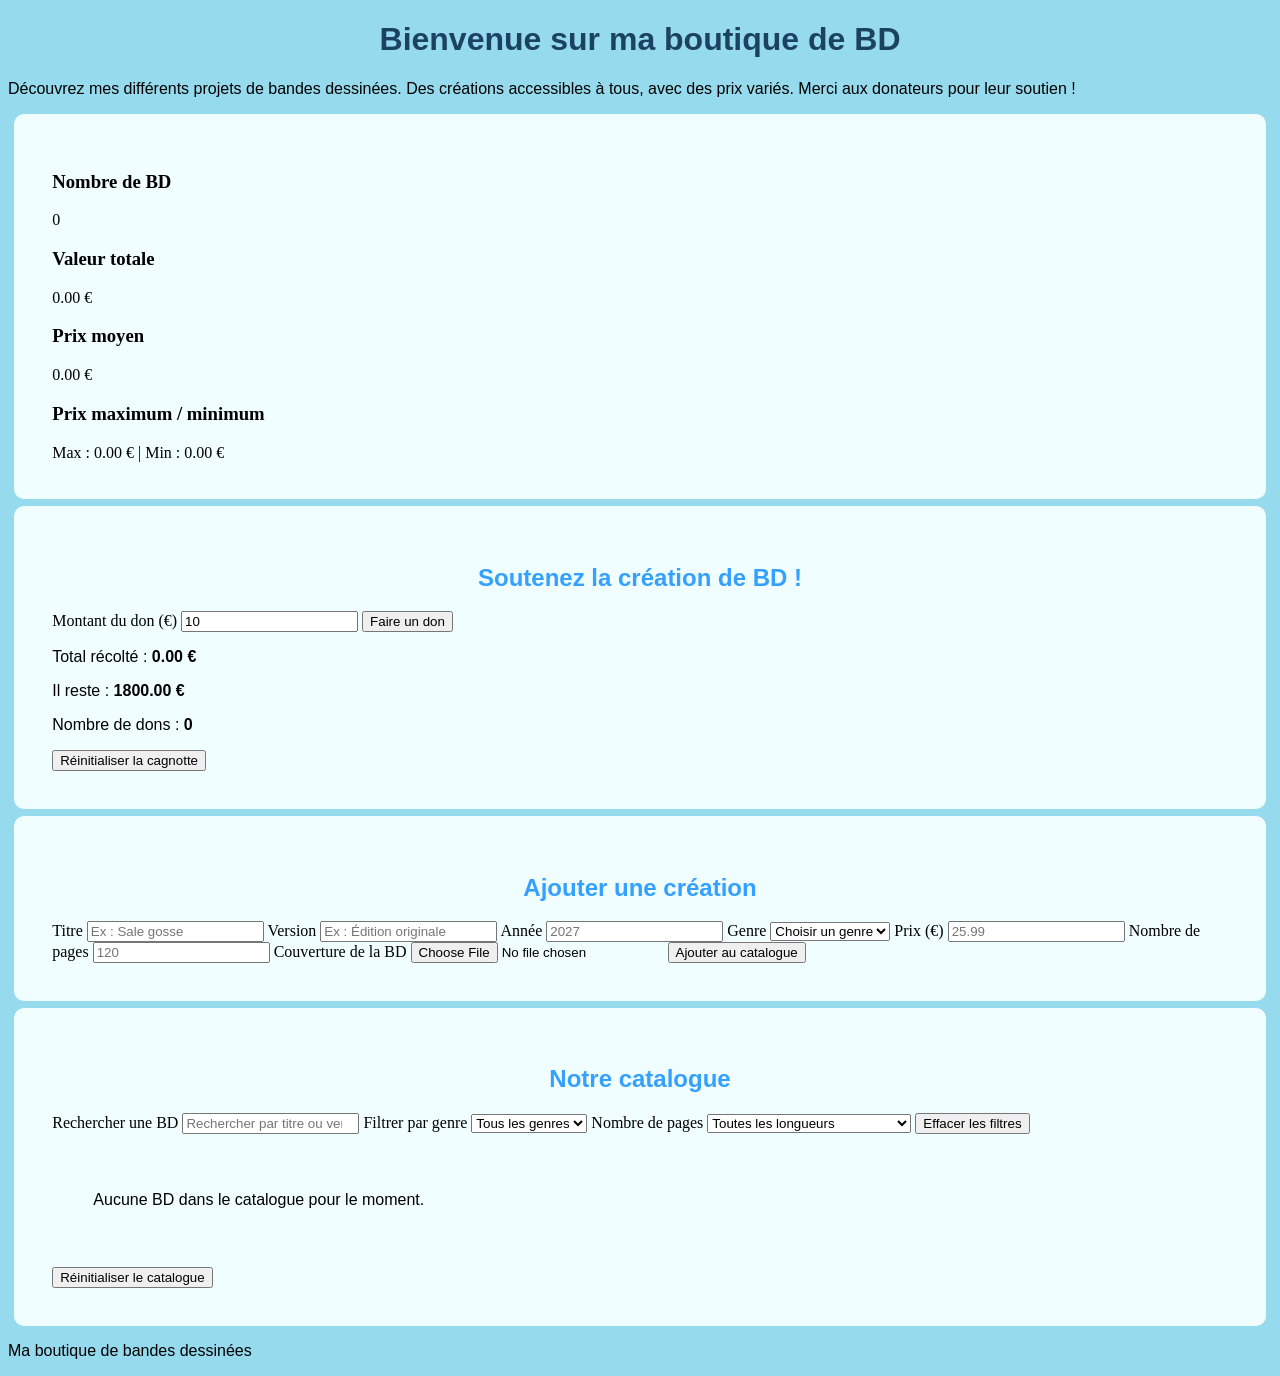
<file: index.html>
<!DOCTYPE html>
<html lang="fr">
<head>
    <meta charset="UTF-8">
    <meta name="viewport" content="width=device-width, initial-scale=1.0">
    <title>Ma vente de BD</title>

    <link rel="stylesheet" href="css/vente.css">

    <script src="js/modele/bd.js" defer></script>
    <script src="js/services/localservice.js" defer></script>
    <script src="js/services/catalogueservice.js" defer></script>
    <script src="js/script.js" defer></script>
</head>

<body>

<header>
    <h1>Bienvenue sur ma boutique de BD</h1>

    <p>
        Découvrez mes différents projets de bandes dessinées.
        Des créations accessibles à tous, avec des prix variés.
        Merci aux donateurs pour leur soutien !
    </p>

    <section class="statistiques">
        <article>
            <h3>Nombre de BD</h3>
            <output id="stat-total">0</output>
        </article>

        <article>
            <h3>Valeur totale</h3>
            <output id="stat-valeur">0.00 €</output>
        </article>

        <article>
            <h3>Prix moyen</h3>
            <output id="stat-moyen">0.00 €</output>
        </article>

        <article>
            <h3>Prix maximum / minimum</h3>
            <output id="stat-min-max">Max : 0 € | Min : 0 €</output>
        </article>
    </section>
</header>

<main>

    
    <section class="dons">
        <h2>Soutenez la création de BD !</h2>

        <form id="donation-form">
            <label for="montant">Montant du don (€)</label>

            <input
                type="number"
                id="montant"
                value="10"
                min="1"
                step="0.01"
                required
            >

            <button type="submit">Faire un don</button>
        </form>

        <div class="don-stats">
            <p>Total récolté :
                <strong><span id="total">0.00</span> €</strong>
            </p>

            <p>Il reste :
                <strong><span id="restant">1800.00</span> €</strong>
            </p>

            <p>Nombre de dons :
                <strong id="nbDons">0</strong>
            </p>
        </div>

        <button type="button" id="reset-dons" class="btn-reset">
            Réinitialiser la cagnotte
        </button>
    </section>


    <!-- FORMULAIRE D'AJOUT -->
    <section class="formulaire-section">

        <h2>Ajouter une création</h2>

        <form id="formulaire-BD">

            <label for="champ-titre">Titre</label>
            <input
                type="text"
                id="champ-titre"
                placeholder="Ex : Sale gosse"
                minlength="2"
                required
            >

            <label for="champ-version">Version</label>
            <input
                type="text"
                id="champ-version"
                placeholder="Ex : Édition originale"
                required
            >

            <label for="champ-annee">Année</label>
            <input
                type="number"
                id="champ-annee"
                placeholder="2027"
                min="1"
                required
            >

            <label for="champ-genre">Genre</label>
            <select id="champ-genre" required>
                <option value="">Choisir un genre</option>
                <option value="Aventure">Aventure</option>
                <option value="Fantastique">Fantastique</option>
                <option value="Fantasy">Fantasy</option>
                <option value="Science-fiction">Science-fiction</option>
                <option value="Humour">Humour</option>
                <option value="Drame">Drame</option>
                <option value="Policier">Policier</option>
                <option value="Historique">Historique</option>
                <option value="Autre">Autre</option>
            </select>

            <label for="champ-prix">Prix (€)</label>
            <input
                type="number"
                id="champ-prix"
                placeholder="25.99"
                min="0"
                step="0.01"
                required
            >

            <label for="champ-page">Nombre de pages</label>
            <input
                type="number"
                id="champ-page"
                placeholder="120"
                min="1"
                required
            >

            <label for="champ-image">Couverture de la BD</label>
            <input
                type="file"
                id="champ-image"
                accept="image/*"
            >

            <button type="submit">
                Ajouter au catalogue
            </button>

        </form>
    </section>


    <!-- CATALOGUE -->
    <section class="catalogue-section">

        <h2>Notre catalogue</h2>

        <!-- RECHERCHE ET FILTRES -->
        <div class="filtres">

            <label for="recherche-texte">Rechercher une BD</label>
            <input
                type="search"
                id="recherche-texte"
                placeholder="Rechercher par titre ou version..."
            >

            <label for="filtre-genre">Filtrer par genre</label>
            <select id="filtre-genre">
                <option value="tous">Tous les genres</option>
                <option value="Aventure">Aventure</option>
                <option value="Fantastique">Fantastique</option>
                <option value="Fantasy">Fantasy</option>
                <option value="Science-fiction">Science-fiction</option>
                <option value="Humour">Humour</option>
                <option value="Drame">Drame</option>
                <option value="Policier">Policier</option>
                <option value="Historique">Historique</option>
                <option value="Autre">Autre</option>
            </select>

            <label for="filtre-pages">Nombre de pages</label>
            <select id="filtre-pages">
                <option value="tous">Toutes les longueurs</option>
                <option value="peu">Peu (1 à 100 pages)</option>
                <option value="normal">Normal (101 à 300 pages)</option>
                <option value="beaucoup">Beaucoup (plus de 300 pages)</option>
            </select>

            <button type="button" id="reset-filtres">
                Effacer les filtres
            </button>

        </div>


        <!-- AFFICHAGE DES BD -->
        <section
            id="catalogue"
            class="catalogue"
            aria-label="Catalogue des bandes dessinées"
        >
        </section>

        <button type="button" id="reset-catalogue" class="btn-reset">
            Réinitialiser le catalogue
        </button>

    </section>

</main>

<footer>
    <p>Ma boutique de bandes dessinées</p>
</footer>

</body>
</html>
</file>
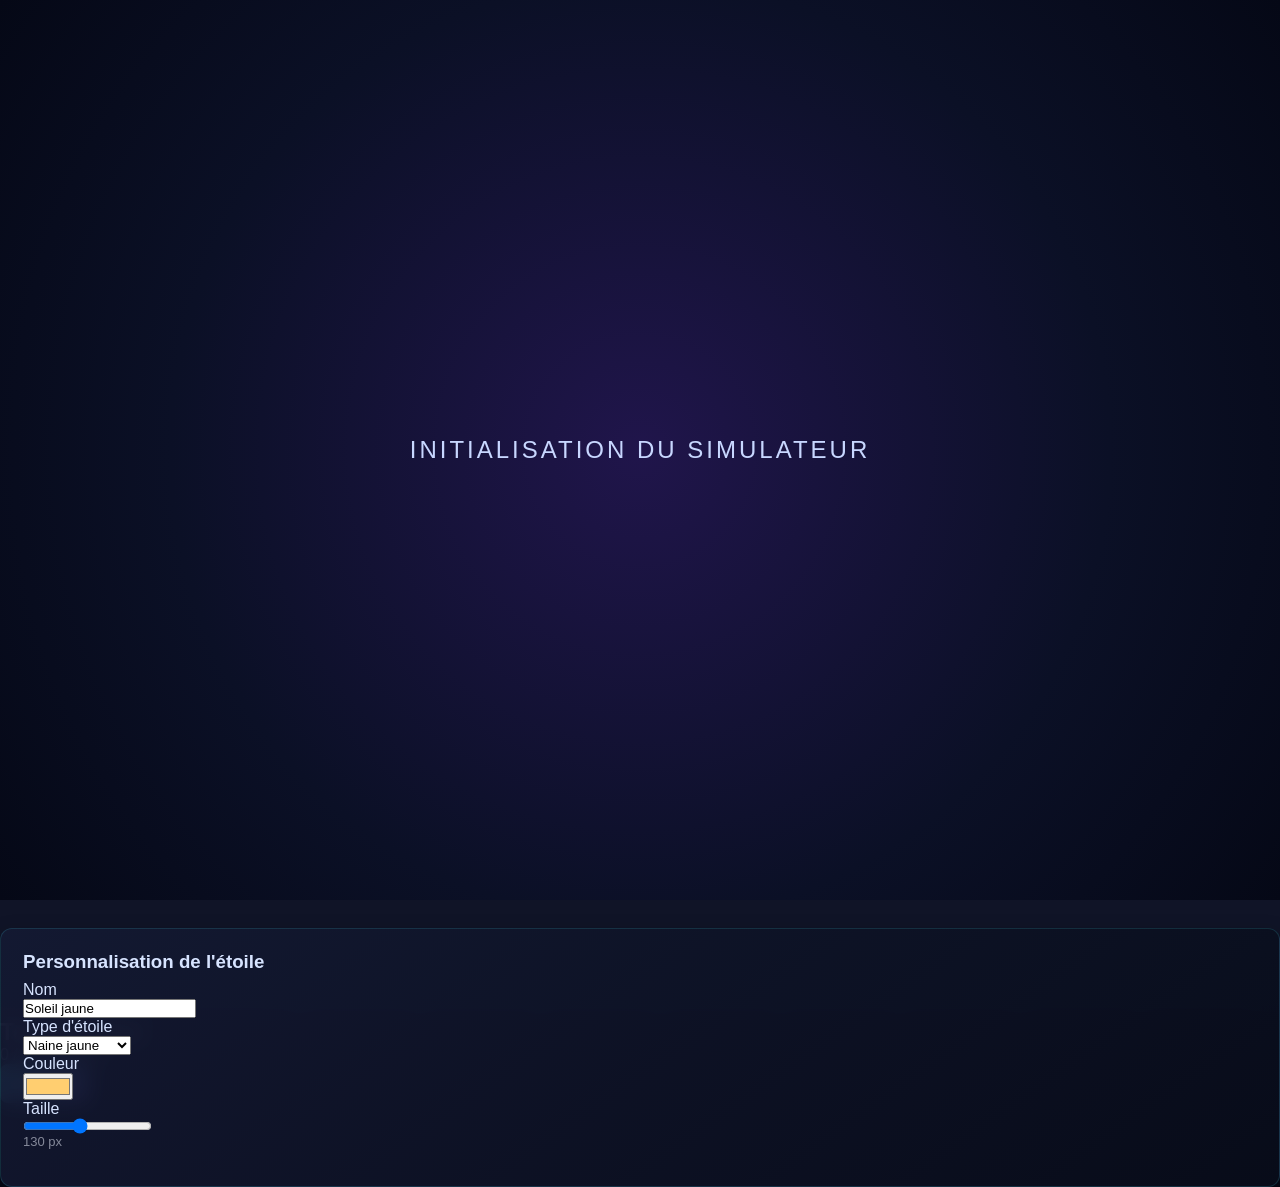
<file: projet2/index.html>
<!DOCTYPE html>
<html lang="fr">

<head>
    <meta charset="UTF-8">
    <meta name="viewport" content="width=device-width, initial-scale=1.0">
    <title>Solar Creator</title>
    <link rel="stylesheet" href="style.css">
</head>

<body>

    <aside id="ecran-intro">
        <p id="texte-intro">INITIALISATION DU SIMULATEUR</p>
    </aside>

    <header class="navbar">
        <h1>Solar<span>Creator</span></h1>
        <output id="saveStatus">Sauvegardé</output>
    </header>

    <main class="container">

        <section class="welcome">
            <h2>Crée ton propre univers.</h2>
            <p>Imagine, personnalise et construis ton système solaire.</p>
            <input
                type="text"
                id="systemName"
                placeholder="Nom de ton système solaire"
            >
        </section>

        

        <!-- Visualisation spatiale -->
        <section class="section">
            <h2>Vue spatiale</h2>
            <figure id="solarView">
                <figure id="orbitContainer">
                    <span id="starVisual"></span>
                </figure>
            </figure>
        </section>

        <!-- Cartes des planètes -->
        <section class="section">
            <header class="section-header">
                <section>
                    <h2>Tes planètes</h2>
                    <p id="planetCount">0 / 10 planètes</p>
                </section>

                <button id="addPlanetBtn">
                    + Ajouter
                </button>
            </header>

            <ul id="planetContainer"></ul>
        </section>

    </main>

    <!-- Fenêtre de création -->
    <dialog id="planetModal" class="modal hidden">
        <article class="modal-content">
            <h2>Nouvelle planète</h2>

            <label>Nom</label>
            <input type="text" id="planetName"
                   placeholder="Ex : Terra">

            <label>Type</label>
            <select id="planetType">
                <option>Tellurique</option>
                <option>Gazeuse</option>
                <option>Glacée</option>
                <option>Volcanique</option>
                <option>Océanique</option>
            </select>

            <label>Couleur</label>
            <input type="color" id="planetColor"
                   value="#548cff">

            <label>Taille</label>
            <input type="range" id="planetSize"
                   min="15" max="60" value="30">

            <footer class="modal-actions">
                <button id="cancelBtn" class="secondary">
                    Annuler
                </button>

                <button id="confirmBtn">
                    Créer
                </button>
            </footer>
        </article>
    </dialog>
<section class="section">
    <h2>Ton étoile</h2>

    <article class="planet-card star-card">

        <h3>Personnalisation de l'étoile</h3>

        <label for="starName">Nom</label>
        <input type="text" id="starName" value="Soleil jaune">

        <label for="starType">Type d'étoile</label>
        <select id="starType">
            <option value="Naine rouge">Naine rouge</option>
            <option value="Naine jaune" selected>Naine jaune</option>
            <option value="Étoile bleue">Étoile bleue</option>
            <option value="Géante rouge">Géante rouge</option>
            <option value="Géante bleue">Géante bleue</option>
            <option value="Naine blanche">Naine blanche</option>
        </select>

        <label for="starColor">Couleur</label>
        <input type="color" id="starColor" value="#ffce70">

        <label for="starSize">Taille</label>
        <input type="range" id="starSize" min="60" max="220" value="130">

        <p id="starSizeValue">130 px</p>

    </article>
</section>


    <script src="script.js"></script>

</body>
</html>
</file>
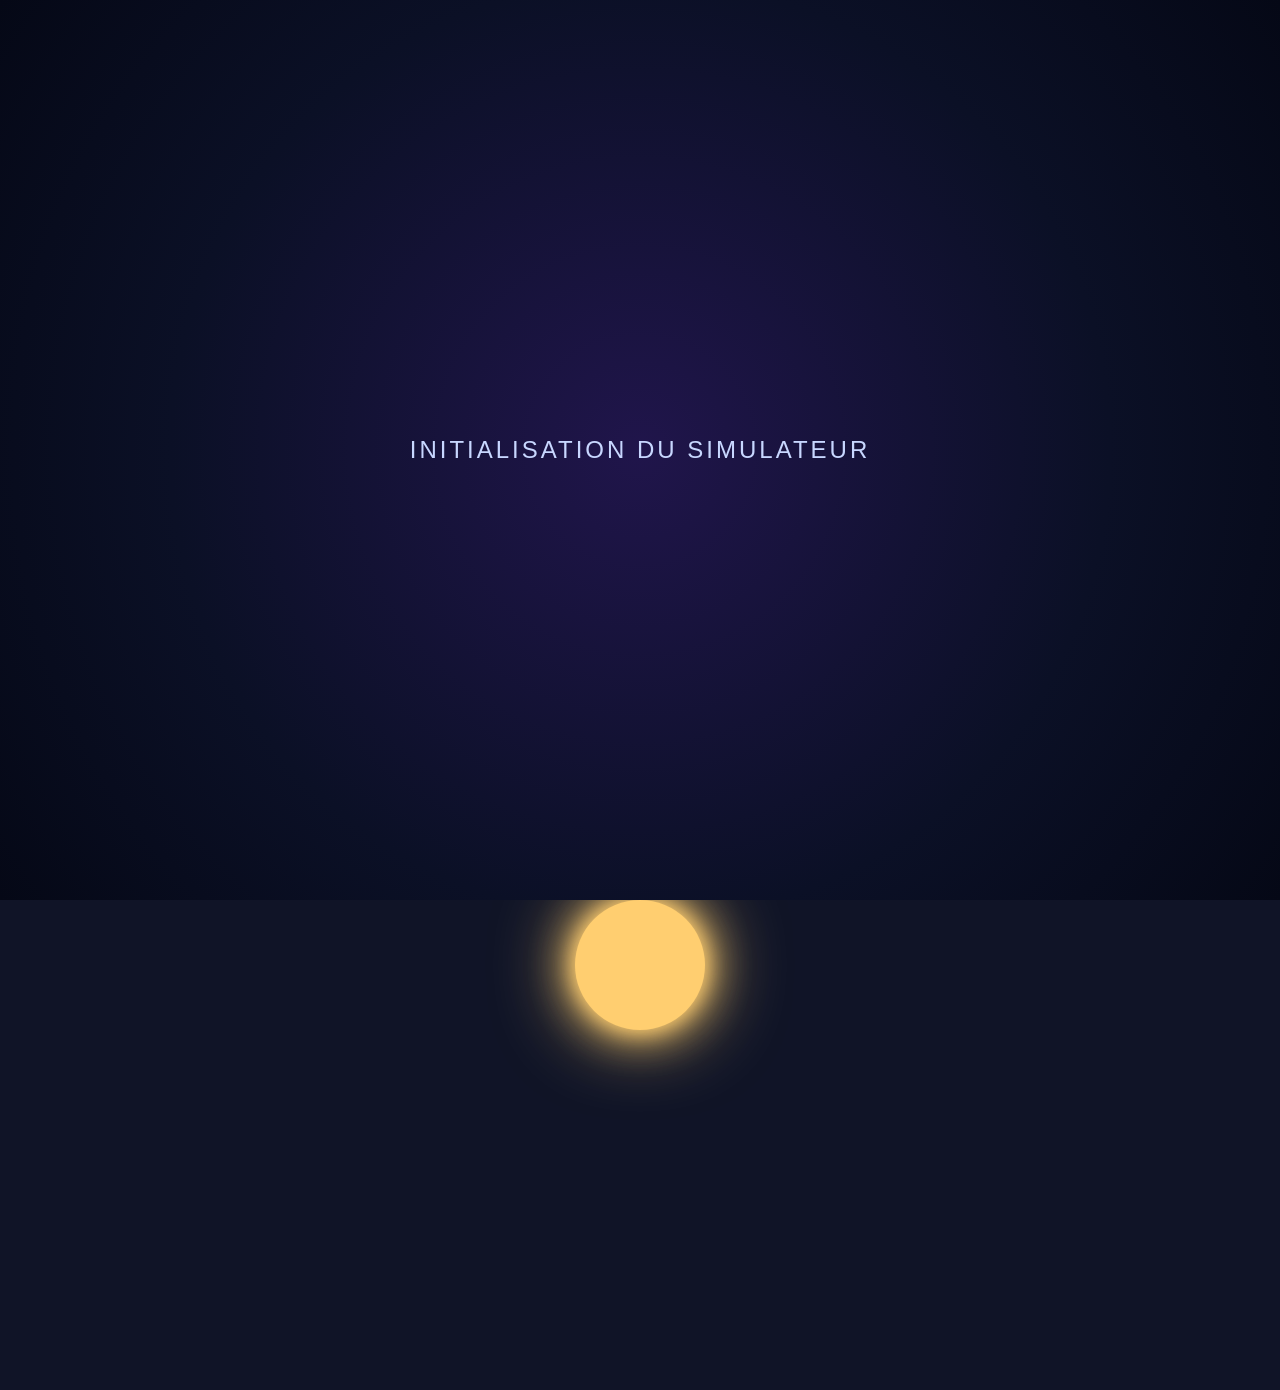
<file: projet2/index copy.html>
<!DOCTYPE html>
<html lang="fr">

<head>
    <meta charset="UTF-8">
    <meta name="viewport" content="width=device-width, initial-scale=1.0">
    <title>Solar Creator</title>
    <link rel="stylesheet" href="style.css">
</head>

<body>
    <header class="navbar">
        <h1>Solar<span>Creator</span></h1>
        <output id="saveStatus">Sauvegardé</output>
    </header>

    <aside id="ecran-intro">
        <p id="texte-intro">INITIALISATION DU SIMULATEUR</p>
    </aside>


    
    <main class="container">
        <div class="creator-layout">

<!-- Colonne de gauche : personnalisation -->
            <aside class="creator-sidebar">
                    <section class="welcome">
                        <h2>Crée ton propre univers.</h2>
                        <p>Imagine, personnalise et construis ton système solaire.</p>
                        <input
                        type="text"
                        id="systemName"
                        placeholder="Nom de ton système solaire"
                        >
                    </section>
            <section class="section">
                <h2>Ton étoile</h2>

                <article class="planet-card star-card">

                    <h3>Personnalisation de l'étoile</h3>

                    <label for="starName">Nom</label>
                    <input type="text" id="starName" value="Soleil jaune">

                    <label for="starType">Type d'étoile</label>
                    <select id="starType">
                        <option value="Naine rouge">Naine rouge</option>
                        <option value="Naine jaune" selected>Naine jaune</option>
                        <option value="Étoile bleue">Étoile bleue</option>
                        <option value="Géante rouge">Géante rouge</option>
                        <option value="Géante bleue">Géante bleue</option>
                        <option value="Naine blanche">Naine blanche</option>
                    </select>

                    <label for="starColor">Couleur</label>
                    <input type="color" id="starColor" value="#ffce70">

                    <label for="starSize">Taille</label>
                    <input type="range" id="starSize" min="60" max="220" value="130">

                    <p id="starSizeValue">130 px</p>

                </article>
            </section>
<!-- Cartes des planètes -->
            <section class="section">
                <header class="section-header">
                    <section>
                        <h2>Tes planètes</h2>
                        <p id="planetCount">0 / 10 planètes</p>
                    </section>

                    <button id="addPlanetBtn">
                        + Ajouter
                    </button>
                </header>

                <ul id="planetContainer"></ul>
            </section>
            </aside>

    <!-- Colonne de droite : visualisation -->
    <section class="section visual-section">
        <!-- Visualisation spatiale -->
        <section class="section">
            <h2>Vue spatiale</h2>
            <figure id="solarView">
                <figure id="orbitContainer">
                    <span id="starVisual"></span>
                </figure>
            </figure>
        </section>

        
    </section>

</div>

    </main>

    <!-- Fenêtre de création -->
    <dialog id="planetModal" class="modal hidden">
        <article class="modal-content">
            <h2>Nouvelle planète</h2>

            <label>Nom</label>
            <input type="text" id="planetName"
                   placeholder="Ex : Terra">

            <label>Type</label>
            <select id="planetType">
                <option>Tellurique</option>
                <option>Gazeuse</option>
                <option>Glacée</option>
                <option>Volcanique</option>
                <option>Océanique</option>
            </select>

            <label>Couleur</label>
            <input type="color" id="planetColor"
                   value="#548cff">

            <label>Taille</label>
            <input type="range" id="planetSize"
                   min="15" max="60" value="30">

            <footer class="modal-actions">
                <button id="cancelBtn" class="secondary">
                    Annuler
                </button>

                <button id="confirmBtn">
                    Créer
                </button>
            </footer>
        </article>
    </dialog>



    <script src="script.js"></script>

</body>
</html>
</file>
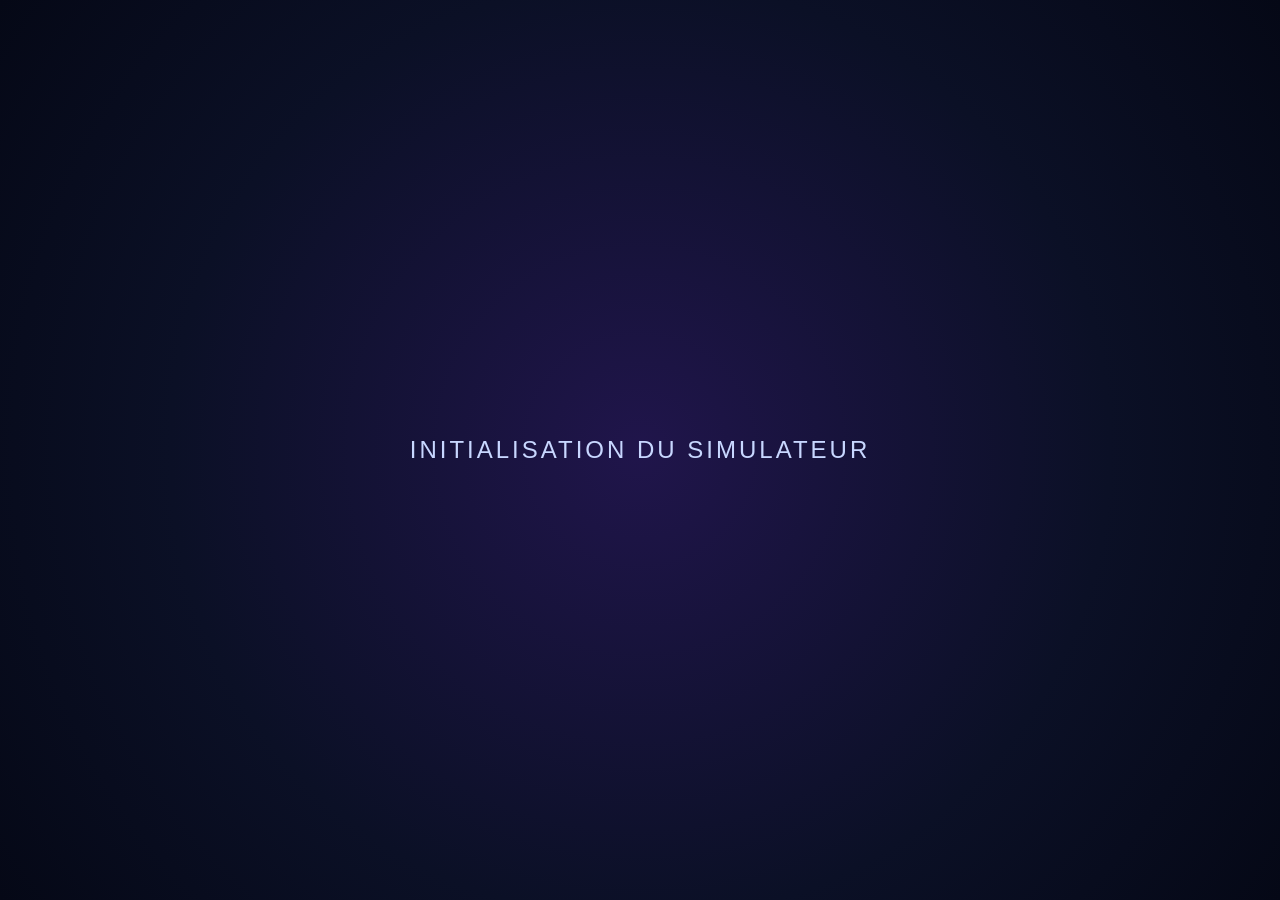
<file: projet2/index jeu planette.html>
<!DOCTYPE html>
<html lang="fr">

<head>
    <meta charset="UTF-8">
    <meta name="viewport" content="width=device-width, initial-scale=1.0">
    <title>Solar Creator</title>
    <link rel="stylesheet" href="style.css">
</head>

<body>

    <!-- BARRE DE NAVIGATION -->
    <header class="navbar">
        <h1>Solar<span>Creator</span></h1>
        <output id="saveStatus">Sauvegardé</output>
        <button id="resetSystemBtn" type="button">
    Réinitialiser
</button>
    </header>

    <!-- ÉCRAN D'INTRODUCTION -->
    <aside id="ecran-intro">
        <p id="texte-intro">INITIALISATION DU SIMULATEUR</p>
    </aside>

    <!-- INTERFACE PRINCIPALE -->
    <main class="container">

        <!-- VUE SPATIALE -->
        <section id="solarView">

            <figure id="orbitContainer">
                <span id="starVisual"></span>
            </figure>

            <!-- MENU DU SOLEIL -->
            <div id="starMenu" class="star-menu hidden">

                <button type="button" id="addPlanetBtn">
                    + Ajouter une planète
                </button>

                <button type="button" id="editStarBtn">
                    Modifier l'étoile
                </button>

                <button type="button" id="openPlanetDrawerBtn">
                    Gérer les planètes
                </button>

            </div>

        </section>

        <!-- BULLE DES PLANÈTES -->
        <button
            type="button"
            id="planetBubble"
            class="planet-bubble"
            aria-label="Afficher les planètes">

            <span>☼</span>

        </button>

        <!-- PANNEAU DES PLANÈTES -->
        <aside id="planetDrawer" class="planet-drawer hidden">

            <header class="drawer-header">

                <div>
                    <h2>Ton univers</h2>
                    <p id="planetCount">0 / 10 planètes</p>
                </div>

                <button type="button" id="closePlanetDrawer">
                    ×
                </button>

            </header>

            <ul id="planetContainer"></ul>

        </aside>

    </main>

    <!-- FENÊTRE DE PERSONNALISATION DE L'ÉTOILE -->
    <dialog id="starModal" class="modal">

        <article class="modal-content">

            <h2>Personnaliser ton étoile</h2>

            <label for="systemName">Nom du système</label>
            <input type="text" id="systemName">

            <label for="starName">Nom de l'étoile</label>
            <input type="text" id="starName">

            <label for="starType">Type d'étoile</label>
            <select id="starType">
                <option value="Naine rouge">Naine rouge</option>
                <option value="Naine jaune">Naine jaune</option>
                <option value="Étoile bleue">Étoile bleue</option>
                <option value="Géante rouge">Géante rouge</option>
                <option value="Géante bleue">Géante bleue</option>
                <option value="Naine blanche">Naine blanche</option>
            </select>

            <label for="starColor">Couleur</label>
            <input type="color" id="starColor">

            <label for="starSize">Taille</label>
            <input
                type="range"
                id="starSize"
                min="60"
                max="220"
                value="130">

            <p id="starSizeValue">130 px</p>

            <footer class="modal-actions">

                <button
                    type="button"
                    id="closeStarModal"
                    class="secondary">

                    Fermer

                </button>

            </footer>

        </article>

    </dialog>

    <!-- FENÊTRE DE CRÉATION D'UNE PLANÈTE -->
    <dialog id="planetModal" class="modal">

        <article class="modal-content">

            <h2>Nouvelle planète</h2>

            <label for="planetName">Nom</label>
            <input
                type="text"
                id="planetName"
                placeholder="Ex : Terra">

            <label for="planetType">Type</label>
            <select id="planetType">
                <option>Tellurique</option>
                <option>Gazeuse</option>
                <option>Glacée</option>
                <option>Volcanique</option>
                <option>Océanique</option>
            </select>

            <label for="planetColor">Couleur</label>
            <input
                type="color"
                id="planetColor"
                value="#548cff">

            <label for="planetSize">Taille</label>
            <input
                type="range"
                id="planetSize"
                min="15"
                max="60"
                value="30">

            <footer class="modal-actions">

                <button
                    type="button"
                    id="cancelBtn"
                    class="secondary">

                    Annuler

                </button>

                <button type="button" id="confirmBtn">
                    Créer
                </button>

            </footer>

        </article>

    </dialog>

    <!-- JAVASCRIPT -->
    <script src="script copy.js"></script>

</body>
</html>
</file>
<file: css/vente.css>
body{
    background-color: rgb(150, 218, 237);
}

h1{ 
    color: rgb(28, 66, 98);
    text-align: center;
    font-family:Arial, Helvetica, sans-serif
}

h2{
    color: rgb(52, 160, 255);
    text-align: center;
    font-family:Arial, Helvetica, sans-serif
}

p{
    font-family:Arial, Helvetica, sans-serif
}

section{
    
}

section {
    background-color: rgb(240, 254, 255);
    padding: 3%;
    margin: 0.5%;
    border-radius: 10px;
    border-color: azure;
    box-shadow: 10px,10px,10px black;
}
</file>
<file: projet2/style.css>
/* ==========================================
   COULEURS
========================================== */

:root {
    --space-dark: #050816;
    --space-blue: #0b1026;
    --space-purple: #1a1333;

    --star-white: #eaf4ff;
    --star-blue: #7fd6ff;

    --nebula-purple: #9d7bff;
    --nebula-pink: #ff7ee2;

    --accent-cyan: #4de8ff;
    --accent-violet: #8a6cff;
}


/* ==========================================
   BASE
========================================== */

* {
    margin: 0;
    padding: 0;
    box-sizing: border-box;
}

body {
    min-height: 100vh;
    overflow: hidden;

    background:
        radial-gradient(white 1px, transparent 1px),
        radial-gradient(white 1px, transparent 1px),
        radial-gradient(
            circle at top,
            #1a1333 0%,
            #0b1026 40%,
            #050816 100%
        );

    background-size:
        120px 120px,
        200px 200px,
        cover;

    background-position:
        0 0,
        50px 50px,
        center;

    color: #d7e4ff;
    font-family: Arial, sans-serif;
}


/* ==========================================
   BARRE DE NAVIGATION
========================================== */

.navbar {
    position: relative;
    z-index: 10;

    height: 75px;
    padding: 0 8%;

    background: rgba(20, 25, 50, 0.85);
    backdrop-filter: blur(12px);

    border-bottom: 1px solid #4de8ff33;

    display: flex;
    align-items: center;
    justify-content: space-between;
}

.navbar h1 {
    font-size: 23px;
}

.navbar h1 span {
    color: var(--accent-cyan);
}

#saveStatus {
    font-size: 13px;
    color: var(--accent-cyan);
}


/* ==========================================
   ÉCRAN D'INTRODUCTION
========================================== */

#ecran-intro {
    position: fixed;
    inset: 0;

    width: 100%;
    height: 100vh;

    background:
        radial-gradient(
            circle,
            #20154b 0%,
            #0b1026 60%,
            #050816 100%
        );

    color: #c8d7ff;

    display: flex;
    align-items: center;
    justify-content: center;

    z-index: 1000;

    transition: opacity 2s ease;
}

#texte-intro {
    font-size: 24px;
    letter-spacing: 3px;
    text-align: center;

    opacity: 0;

    animation: apparition 2s forwards;
}

@keyframes apparition {

    from {
        opacity: 0;
    }

    to {
        opacity: 1;
    }

}

.disparition {
    opacity: 0;
    pointer-events: none;
}


/* ==========================================
   CONTENU PRINCIPAL
========================================== */

.container {
    position: relative;

    width: 100%;
    height: calc(100vh - 75px);

    padding: 0;
}


/* ==========================================
   VUE SPATIALE
========================================== */

#solarView {
    position: relative;

    width: 100%;
    height: 100%;

    min-height: 0;
    max-height: none;

    margin: 0;

    background: #101427;

    overflow: hidden;

    display: flex;
    align-items: center;
    justify-content: center;
}


/* ==========================================
   CONTENEUR DES ORBITES
========================================== */

#orbitContainer {
    position: relative;

    width: min(850px, 100%);
    aspect-ratio: 1 / 1;

    height: auto;

    margin: 0;

    display: flex;
    align-items: center;
    justify-content: center;

    translate: 0 0;

    transition: translate 0.12s ease-out;

    perspective: 1000px;
    transform-style: preserve-3d;
}


/* ==========================================
   SOLEIL
========================================== */

#starVisual {
    position: relative;

    width: 130px;
    height: 130px;

    flex-shrink: 0;

    border-radius: 50%;

    z-index: 2;

    cursor: pointer;

    transition:
        filter 0.4s ease,
        box-shadow 0.4s ease;
    
    box-shadow:
        0 0 20px var(--star-glow, #ffce70),
        0 0 45px var(--star-glow, #ffce70),
        0 0 80px var(--star-glow, #ffce70);
}


/* Soleil pendant le clic */

#solarView.is-pressed #starVisual {
    filter: brightness(1.8);

    box-shadow:
        0 0 30px var(--star-glow, #ffce70),
        0 0 65px var(--star-glow, #ffce70),
        0 0 110px var(--star-glow, #ffce70),
        0 0 160px var(--star-glow, #ffce70);
}


/* ==========================================
   ORBITES
========================================== */

.orbit {
    position: absolute;

    left: 50%;
    top: 50%;

    border: 1px solid #ffffff40;

    border-radius: 50%;

    transform: translate(-50%, -50%);

    animation: revolution linear infinite;

    transition:
        filter 0.5s ease,
        translate 0.8s cubic-bezier(0.2, 0.8, 0.3, 1);
}


@keyframes revolution {

    from {
        transform:
            translate(-50%, -50%)
            rotateX(var(--tilt-y, 0deg))
            rotateY(var(--tilt-x, 0deg))
            rotate(0deg);
    }

    to {
        transform:
            translate(-50%, -50%)
            rotateX(var(--tilt-y, 0deg))
            rotateY(var(--tilt-x, 0deg))
            rotate(360deg);
    }

}


/* ==========================================
   PLANÈTES
========================================== */

.orbit-planet {
    position: absolute;

    border-radius: 50%;

    transform: translate(-50%, -50%);

    translate: 0 0;

    transition:
        translate 1.2s cubic-bezier(0.16, 1, 0.3, 1);

    will-change: translate;
}


/* ==========================================
   MENU DU SOLEIL
========================================== */

.star-menu {
    position: absolute;

    z-index: 20;

    top: 50%;
    left: 50%;

    display: flex;
    flex-direction: column;

    gap: 10px;

    transform: translate(90px, -50%);

    padding: 15px;

    background: #151b38;

    border: 1px solid #4de8ff66;
    border-radius: 14px;

    box-shadow: 0 0 25px #4de8ff22;
}


/* ==========================================
   BOUTONS
========================================== */

button {
    border: none;

    background: linear-gradient(
        135deg,
        #4de8ff,
        #8a6cff
    );

    color: white;

    padding: 12px 18px;

    border-radius: 8px;

    cursor: pointer;

    transition:
        transform 0.2s ease,
        box-shadow 0.2s ease;
}

button:hover {
    transform: translateY(-2px);

    box-shadow:
        0 0 25px rgba(77, 232, 255, 0.6),
        0 0 45px rgba(138, 108, 255, 0.5);
}

button:disabled {
    opacity: 0.4;
    cursor: not-allowed;
    transform: none;
    box-shadow: none;
}


/* ==========================================
   BULLE DES PLANÈTES
========================================== */

.planet-bubble {
    position: fixed;

    right: 30px;
    bottom: 30px;

    width: 65px;
    height: 65px;

    border-radius: 50%;

    z-index: 30;

    font-size: 28px;

    display: flex;
    align-items: center;
    justify-content: center;
}


/* ==========================================
   PANNEAU DES PLANÈTES
========================================== */

.planet-drawer {
    position: fixed;

    top: 75px;
    right: 0;

    width: 340px;
    height: calc(100vh - 75px);

    padding: 22px;

    overflow-y: auto;

    z-index: 25;

    background: #0b1026;

    border-left: 1px solid #4de8ff44;

    box-shadow: -10px 0 35px #0008;
}

.drawer-header {
    display: flex;

    align-items: center;
    justify-content: space-between;

    margin-bottom: 25px;
}

.drawer-header h2 {
    margin-bottom: 8px;
}

.drawer-header p {
    color: #85899a;
    font-size: 13px;
}

#closePlanetDrawer {
    font-size: 24px;
    padding: 5px 12px;
}


/* ==========================================
   CARTES DES PLANÈTES
========================================== */

#planetContainer {
    display: grid;

    grid-template-columns: 1fr;

    gap: 18px;

    list-style: none;
}

.planet-card {
    display: flex;
    flex-direction: column;
    align-items: flex-start;

    padding: 22px;

    background:
        linear-gradient(
            145deg,
            rgba(20, 25, 50, 0.95),
            rgba(8, 12, 25, 0.95)
        );

    border: 1px solid rgba(77, 232, 255, 0.15);

    border-radius: 12px;

    backdrop-filter: blur(10px);

    box-shadow: 0 8px 20px rgba(0, 0, 0, 0.35);

    transition: 0.2s;
}

.planet-card:hover {
    border-color: rgba(77, 232, 255, 0.4);

    box-shadow:
        0 0 20px rgba(77, 232, 255, 0.15),
        0 0 50px rgba(138, 108, 255, 0.15);

    transform: translateY(-5px);
}

.planet-preview {
    display: block;

    border-radius: 50%;

    margin-bottom: 18px;
}

.planet-card h3 {
    margin-bottom: 8px;
}

.planet-card p {
    color: #85899a;
    font-size: 13px;
    margin-bottom: 15px;
}

.delete-btn {
    background: #f2e7e7;
    color: #bc5a5a;
}


/* ==========================================
   FENÊTRES DIALOG
========================================== */

dialog.modal {
    position: fixed;

    inset: 0;

    width: 100%;
    height: 100%;

    max-width: none;
    max-height: none;

    margin: 0;

    padding: 20px;

    border: none;

    background: transparent;

    color: #1a1a1a;

    align-items: center;
    justify-content: center;
}

/* Fenêtre fermée */

dialog.modal:not([open]) {
    display: none;
}

/* Fenêtre ouverte */

dialog.modal[open] {
    display: flex;
}

/* Fond derrière la fenêtre */

dialog.modal::backdrop {
    background: rgba(0, 0, 0, 0.75);
    backdrop-filter: blur(5px);
}


/* ==========================================
   CONTENU DES FENÊTRES
========================================== */

.modal-content {
    width: 100%;
    max-width: 400px;

    max-height: 90vh;

    overflow-y: auto;

    background: #f7f8fc;

    color: #222;

    padding: 30px;

    border-radius: 15px;

    box-shadow: 0 15px 50px #0008;
}

.modal-content h2 {
    margin-bottom: 20px;
}

.modal-content label {
    display: block;

    margin-top: 15px;

    font-size: 14px;
}

.modal-content input,
.modal-content select {
    width: 100%;

    padding: 12px;

    margin-top: 8px;

    border-radius: 8px;

    background: #ffffff;

    color: #222;

    border: 1px solid #d5d9e5;
}

.modal-content input[type="color"] {
    height: 45px;
    cursor: pointer;
}

.modal-content input[type="range"] {
    cursor: pointer;
}

.modal-content p {
    margin-top: 8px;
}

.modal-actions {
    display: flex;

    justify-content: flex-end;

    gap: 10px;

    margin-top: 25px;
}

.secondary {
    background: #e9eaf0;
    color: #333;
}

.secondary:hover {
    background: #d7d9e2;
    box-shadow: none;
}


/* ==========================================
   CLASSE UTILITAIRE
========================================== */

.hidden {
    display: none !important;
}


/* ==========================================
   RESPONSIVE
========================================== */

@media screen and (max-width: 850px) {

    #orbitContainer {
        width: 100%;
    }

    .planet-drawer {
        width: 340px;
    }

}


@media screen and (max-width: 600px) {

    .navbar {
        padding: 0 5%;
    }

    .navbar h1 {
        font-size: 20px;
    }

    #texte-intro {
        font-size: 17px;
        padding: 20px;
    }

    #orbitContainer {
        transform: scale(0.8);
    }

    .star-menu {
        transform: translate(55px, -50%) scale(0.85);
        transform-origin: left center;
    }

    .planet-drawer {
        width: min(340px, 90vw);
    }

    .planet-bubble {
        right: 18px;
        bottom: 18px;
    }

    .modal-content {
        padding: 22px;
    }

}

/* Déplacement des cartes */

.planet-card {
    cursor: grab;
    transition: transform 0.2s ease, opacity 0.2s ease;
}

.planet-card:active {
    cursor: grabbing;
}

.planet-card.dragging {
    opacity: 0.4;
    transform: scale(0.96);
}

#resetSystemBtn {
    background: rgba(255, 100, 100, 0.12);
    color: #ff8585;
    border: 1px solid rgba(255, 100, 100, 0.35);
    border-radius: 8px;
    padding: 9px 14px;
    cursor: pointer;
    transition: 0.2s ease;
}

#resetSystemBtn:hover {
    background: rgba(255, 100, 100, 0.25);
    border-color: #ff8585;
}
</file>
